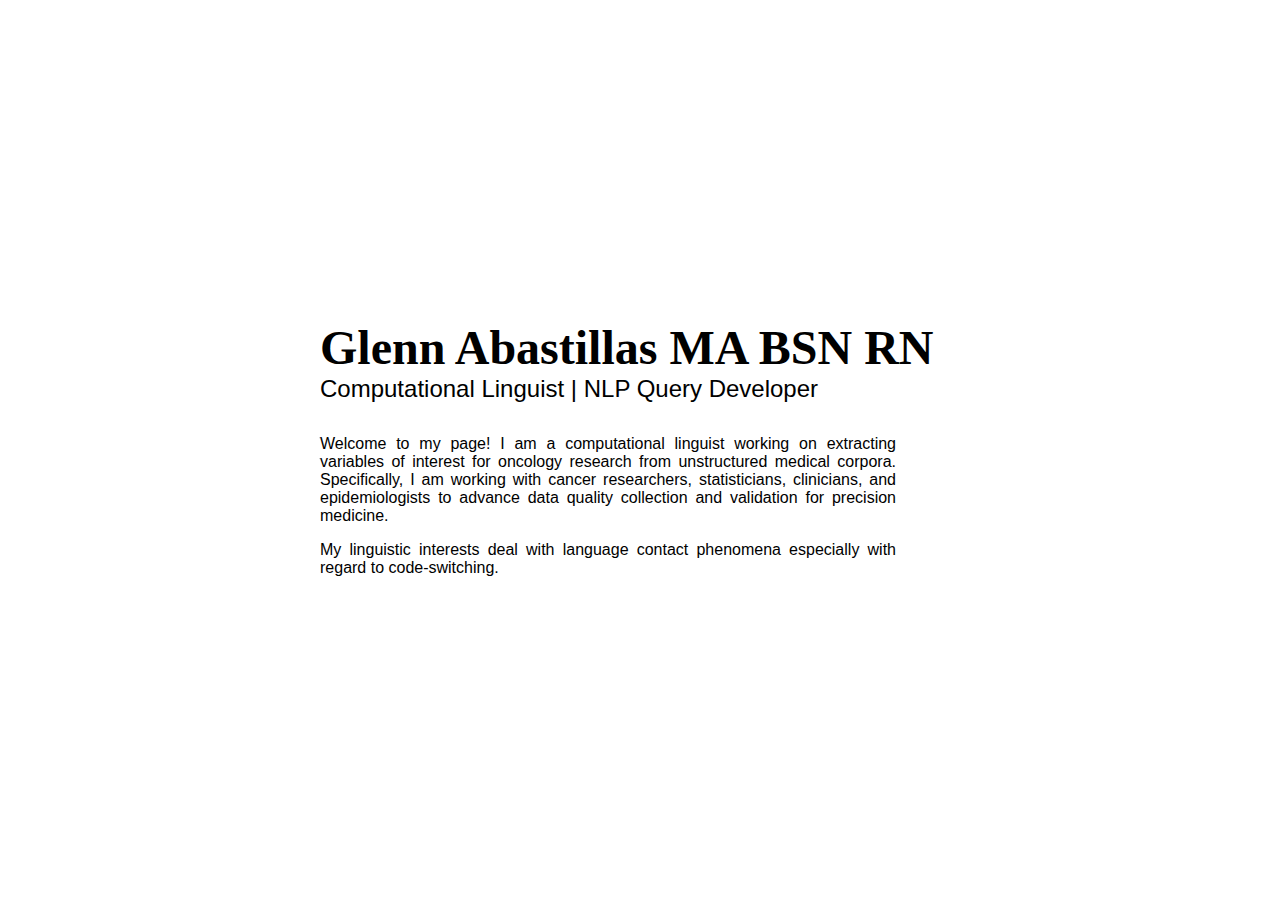
<file: src/index.html>
<!DOCTYPE HTML>
<html>
	<head>
		<link href="css/index.css" rel="stylesheet" type="text/css">
	</head>
	
	<body>

		<div id="frame">
			<div id="name">
				Glenn Abastillas MA BSN RN
			</div>
			<div id="career">
				Computational Linguist | NLP Query Developer
			</div>
			
			<div id="text">
				<p>
				Welcome to my page! I am a computational linguist working on extracting variables of interest for oncology research from unstructured medical corpora. Specifically, I am working with cancer researchers, statisticians, clinicians, and epidemiologists to advance data quality collection and validation for precision medicine.
				</p>
				<p>
				My linguistic interests deal with language contact phenomena especially with regard to code-switching.
				</p>
			</div>
			<div id="links">
			</div>

		</div>

	</body>

	<!-- JAVASCRIPT LOADED HERE -->
	<script src="js/index.js"></script>

</html>
</file>
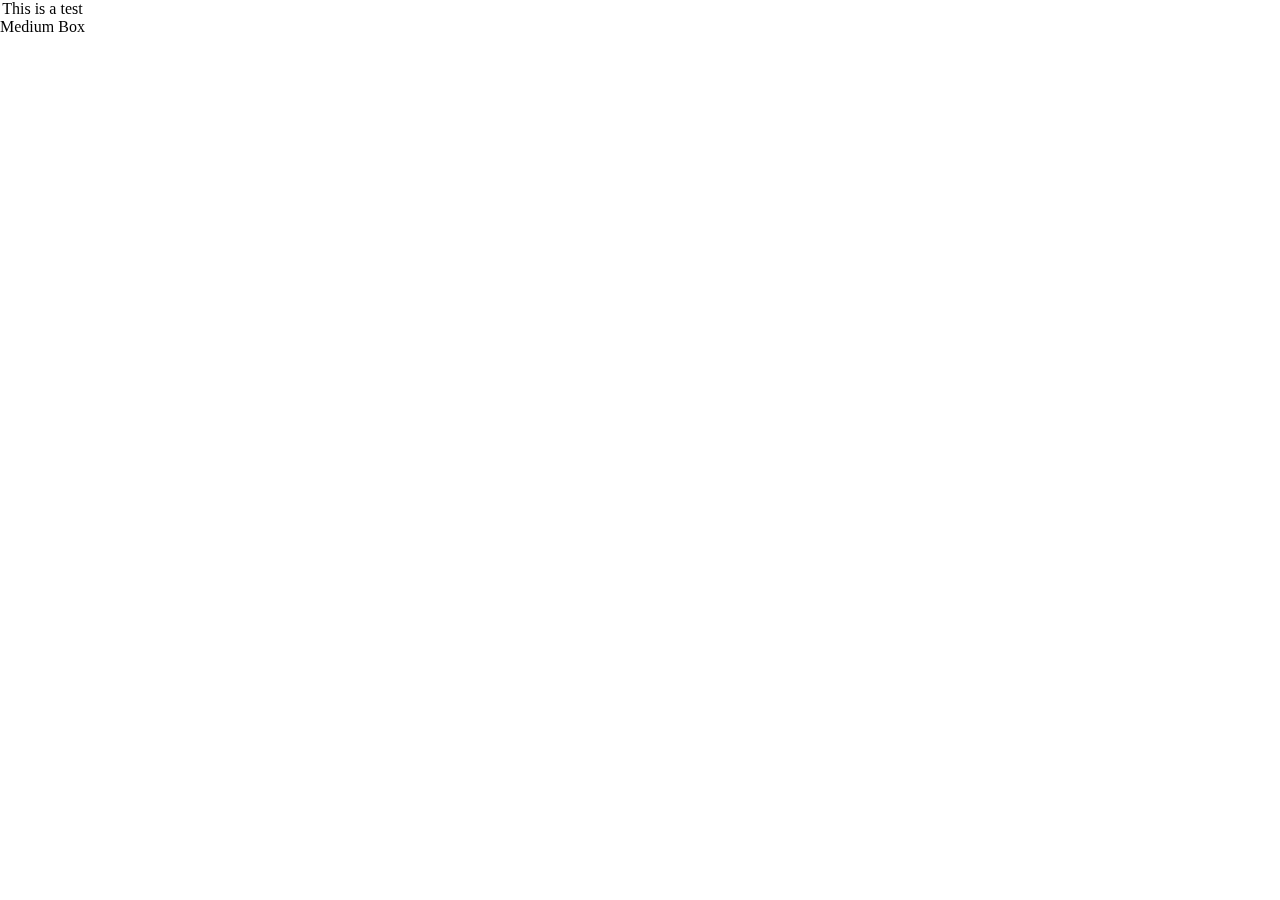
<file: src/experiment.html>
<!DOCTYPE HTML>
<html>
	<head>
		<link href="css/index.css" rel="stylesheet" type="text/css">
	</head>
	<body>
		<!-- <div id="test" onclick="document.getElementById('test').innerHTML='What is this'"> -->
		<div id="big_box">
			<div id="small_box" onclick="MoveItem0()">
				This is a test
			</div>
			<div id="medium_box" onclick="MoveItem1()">
				Medium Box
			</div>
		</div>
	</body>


		<script src="js/index.js">
			// var a = console.prompt("What is your number");
			// a = parseInt(a);
			// document.getElementById("test").innderHTML = a;
		</script>

</html>
</file>
<file: src/css/index.css>
/*#big_box {
	background-color: yellow;
	height: 300px;
	width: 300px;
	position: relative;
}

#small_box {
	background-color: red;
	height: 20px;
	width: 20px;
	position: absolute;
}

#medium_box {
	background-color: green;
	height: 50px;
	width: 50px;
	position: absolute;
	top: 30px;
}
*/

body{
	background-color: #FFFFFF;
	height: 100%;
	width: 100%;
	margin: 0px;
	padding: 0px;
	display: flex;
	position: fixed;
	text-align: center;
}

#frame{
	background-color: #FFFFFF;
	height: 25em;
	width: 50em;
	margin: 25%;
	/* padding: 25%; */
	display: inline-block;
	position: relative;
	text-align: left;
}

#name{
	/* background-color: #FEFEEF; */
	/* height: 2em; */
	/* width: 50%; */ 
	margin: 0px;
	/* left: 25%; */
	top: 5%;
	/* position: absolute; */

	font-family: "georgia", "verdana", "times",  "calibri", "arial", sans-serif;
	font-size: 3em;
	font-weight: 800;
}

#career{
	margin: 0px;
	/* position: absolute; */

	font-family: "georgia",  "verdana", "helvetica", "calibri", "arial", sans-serif;
	font-size: 1.5em;
	font-weight: 200;
}

#text{
	width: 90%;
	margin: 2em 0em 2em 0em;
	font-family: "helvetica", serif;
	font-size: 1em;
	text-align: justify;
}
</file>
